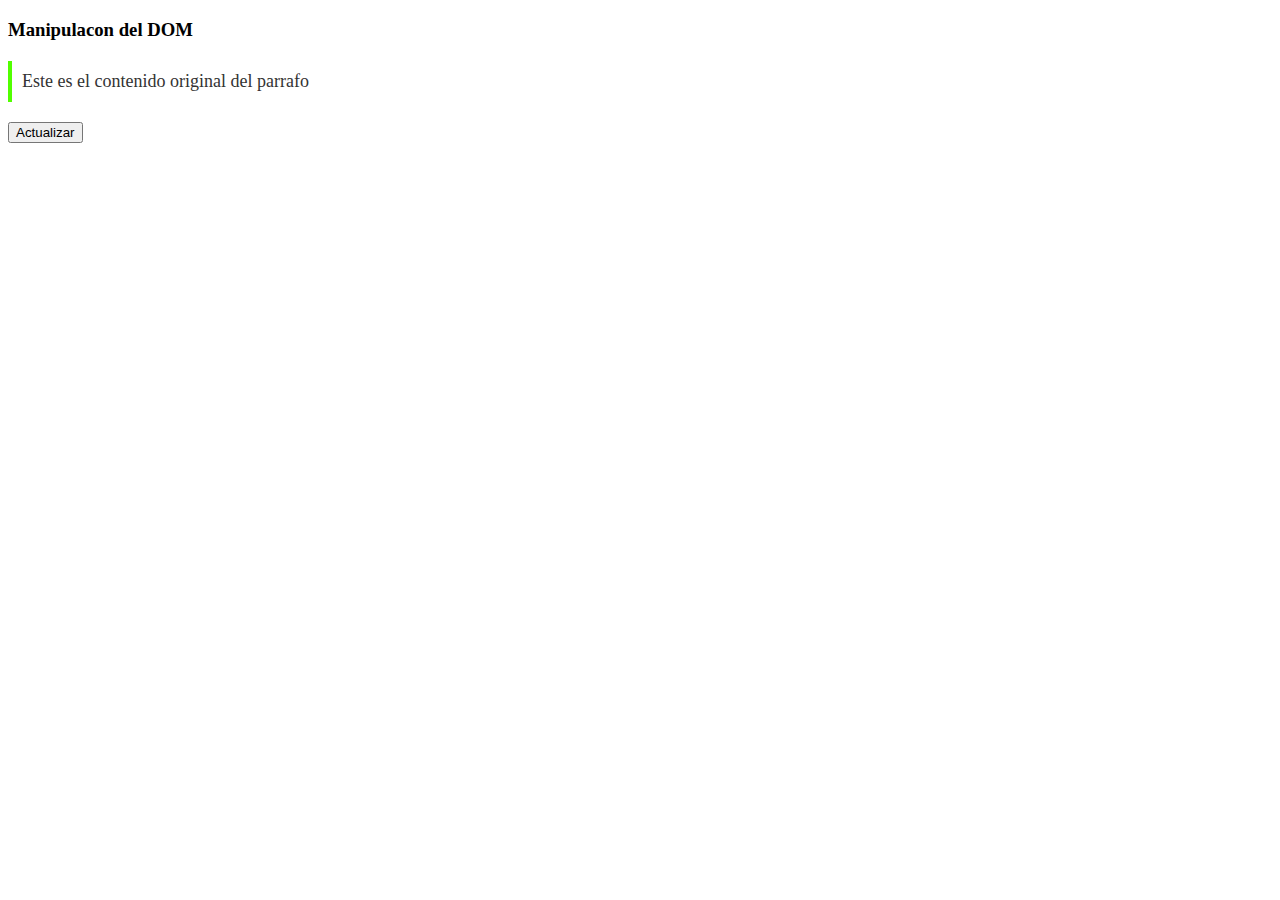
<file: practica 6/index.html>
<!DOCTYPE html>
<html lang="en">
<head>
    <meta charset="UTF-8">
    <meta name="viewport" content="width=device-width, initial-scale=1.0">
    <link rel="stylesheet" href="DOM.css">
    <title>dom</title>
</head>
<body>
    <h3>Manipulacon del DOM</h3>
    <p id="miParrafo">Este es el contenido original del parrafo</p>
    <button id="miBoton">Actualizar</button>


    <script src="DOM.js"></script>

</body>
</html>
</file>
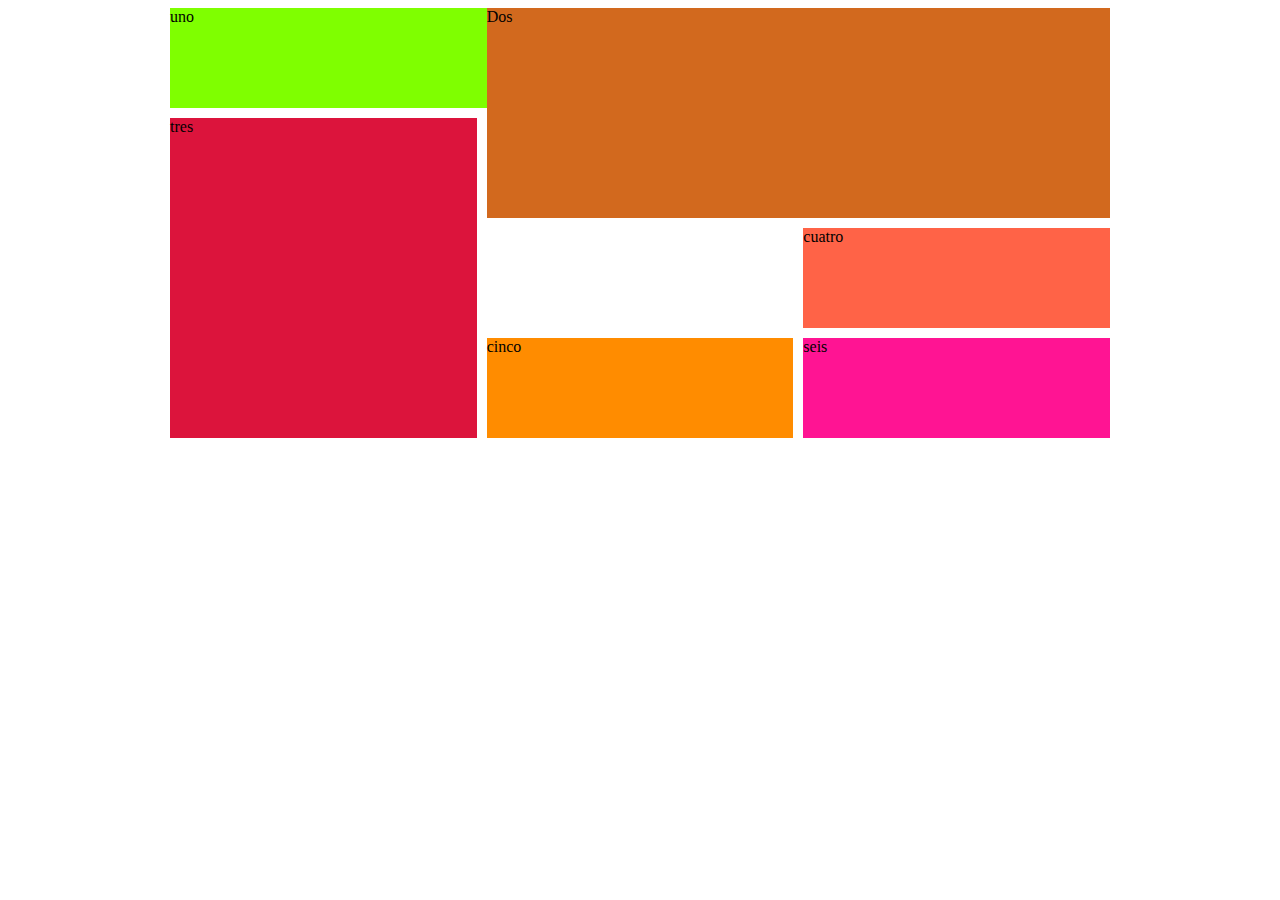
<file: practica2/index.html>
<!DOCTYPE html>
<html lang="en">
<head>
    <meta charset="UTF-8">
    <meta name="viewport" content="width=device-width, initial-scale=1.0">
    <link rel="stylesheet" href="style.css">
    <title>Practica 2</title>
</head>
<body>
    <div class="cuadriculas">
<div class="uno">uno</div>
<div  class="dos">Dos</div>
<div  class="tres">tres</div>
<div  class="cuatro">cuatro</div>
<div  class="cinco">cinco</div>
<div  class="seis">seis</div>

    </div>
</body>
</html>
</file>
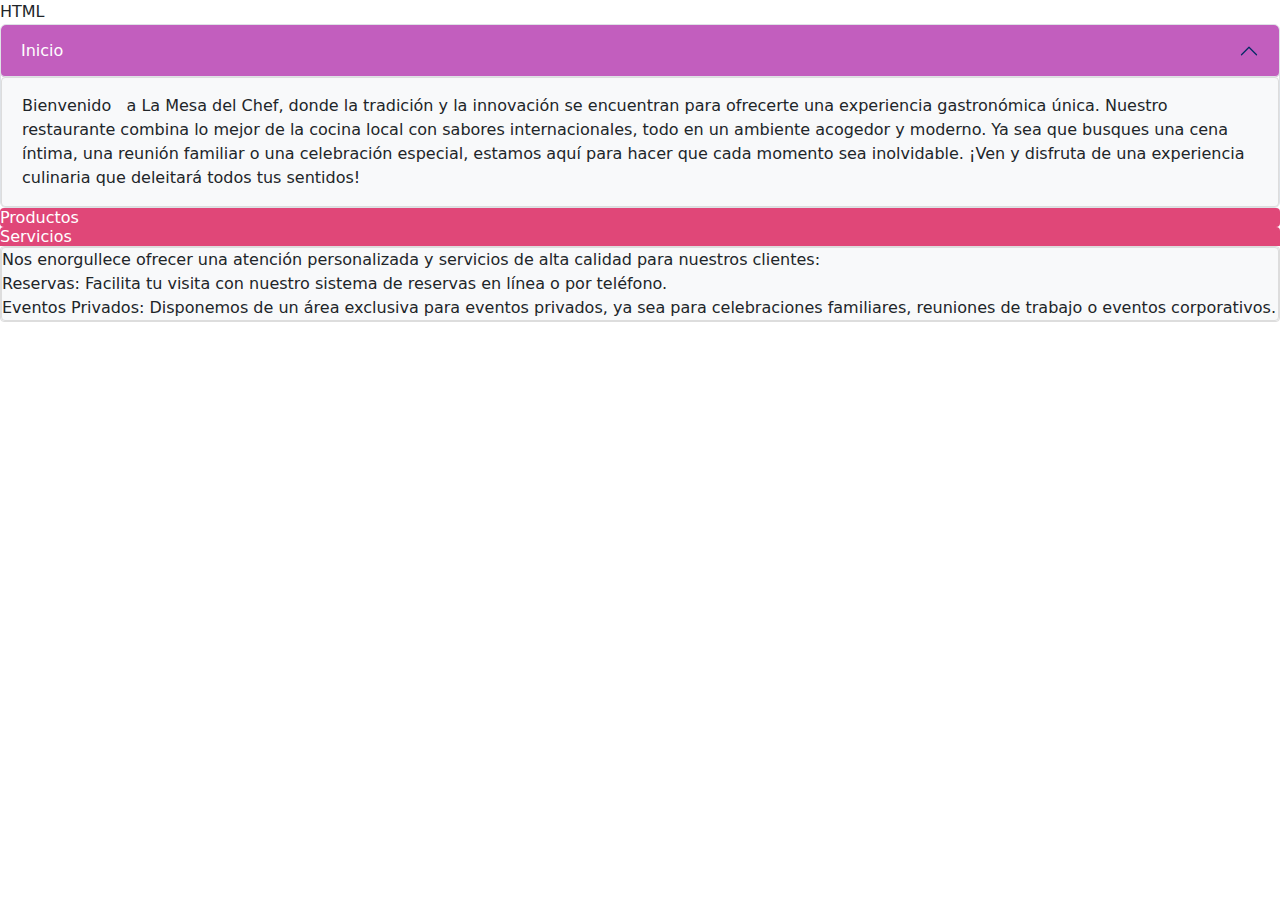
<file: Practica 5/ejercicio2/index.html>
HTML
<!DOCTYPE html>
<html lang="en">
<head>
    <meta charset="UTF-8">
    <meta name="viewport" content="width=device-width, initial-scale=1.0">
    <link href="https://cdn.jsdelivr.net/npm/bootstrap@5.3.3/dist/css/bootstrap.min.css" rel="stylesheet">
    <link rel="stylesheet" href="accordion.css">   

    <title>Accordion</title>
</head>
<body>
    <div class="accordion" id="accordionExample">
        <div class="accordion-item">
            <h2 class="accordion-header">
                <button   
 class="accordion-button" type="button" data-bs-toggle="collapse" data-bs-target="#collapseOne" aria-expanded="true" aria-controls="collapseOne">
                    Inicio
                </button>
            </h2>
            <div id="collapseOne" class="accordion-collapse   
 collapse show" data-bs-parent="#accordionExample">
                <div class="accordion-body">
                    Bienvenido   
 a La Mesa del Chef, donde la tradición y la innovación se encuentran para ofrecerte una experiencia gastronómica única. Nuestro restaurante combina lo mejor de la cocina local con sabores internacionales, todo en un ambiente acogedor y moderno. Ya sea que busques una cena íntima, una reunión familiar o una celebración especial, estamos aquí para hacer que cada momento sea inolvidable. ¡Ven y disfruta de una experiencia culinaria que deleitará todos tus sentidos!
                </div>
            </div>
        </div>
    </div>
    <div class="accordion-item">
        <h2 class="accordion-header">
            <button class="accordion-button collapsed" type="button" data-bs-toggle="collapse" data-bs-target="#collapseTwo" aria-expanded="false" aria-controls="collapseTwo">
                Productos
            </button>
        </h2>
        <div id="collapseTwo" class="accordion-collapse collapse" data-bs-parent="#accordionExample">
            <div class="accordion-body">
                En La Mesa del Chef, seleccionamos cuidadosamente los ingredientes más frescos y de la mejor calidad para preparar nuestros platos. Ofrecemos una amplia variedad de opciones para todos los gustos:
                <br>
                Platos Especiales: Desde suculentos cortes de carne a la parrilla hasta pescados frescos y mariscos.
                <br>
                Postres Caseros: Endulza tu paladar con nuestras creaciones artesanales, como pasteles, helados y más.
                <br>
                Bebidas Exclusivas: Una selección de vinos, cócteles y refrescos, perfectos para acompañar tu comida.
            </div>
        </div>
    </div>
    <div class="accordion-item">
        <h2 class="accordion-header">
            <button class="accordion-button collapsed" type="button" data-bs-toggle="collapse" data-bs-target="#collapseThree" aria-expanded="false" aria-controls="collapseThree">
                Servicios
            </button>
        </h2>
        <div id="collapseThree" class="accordion-body">
            <div class="accordion-body">
                Nos enorgullece ofrecer una atención personalizada y servicios de alta calidad para nuestros clientes:
                <br>
                Reservas: Facilita tu visita con nuestro sistema de reservas en línea o por teléfono.
                <br>
                Eventos Privados: Disponemos de un área exclusiva para eventos privados, ya sea para celebraciones familiares, reuniones de trabajo o eventos corporativos.
            </div>
        </div>
    </div>

    <script src="https://cdn.jsdelivr.net/npm/@popperjs/core@2.11.7/dist/umd/popper.min.js"></script>
    <script src="https://cdn.jsdelivr.net/npm/bootstrap@5.3.3/dist/js/bootstrap.min.js"></script>
</body>
</html>
</file>
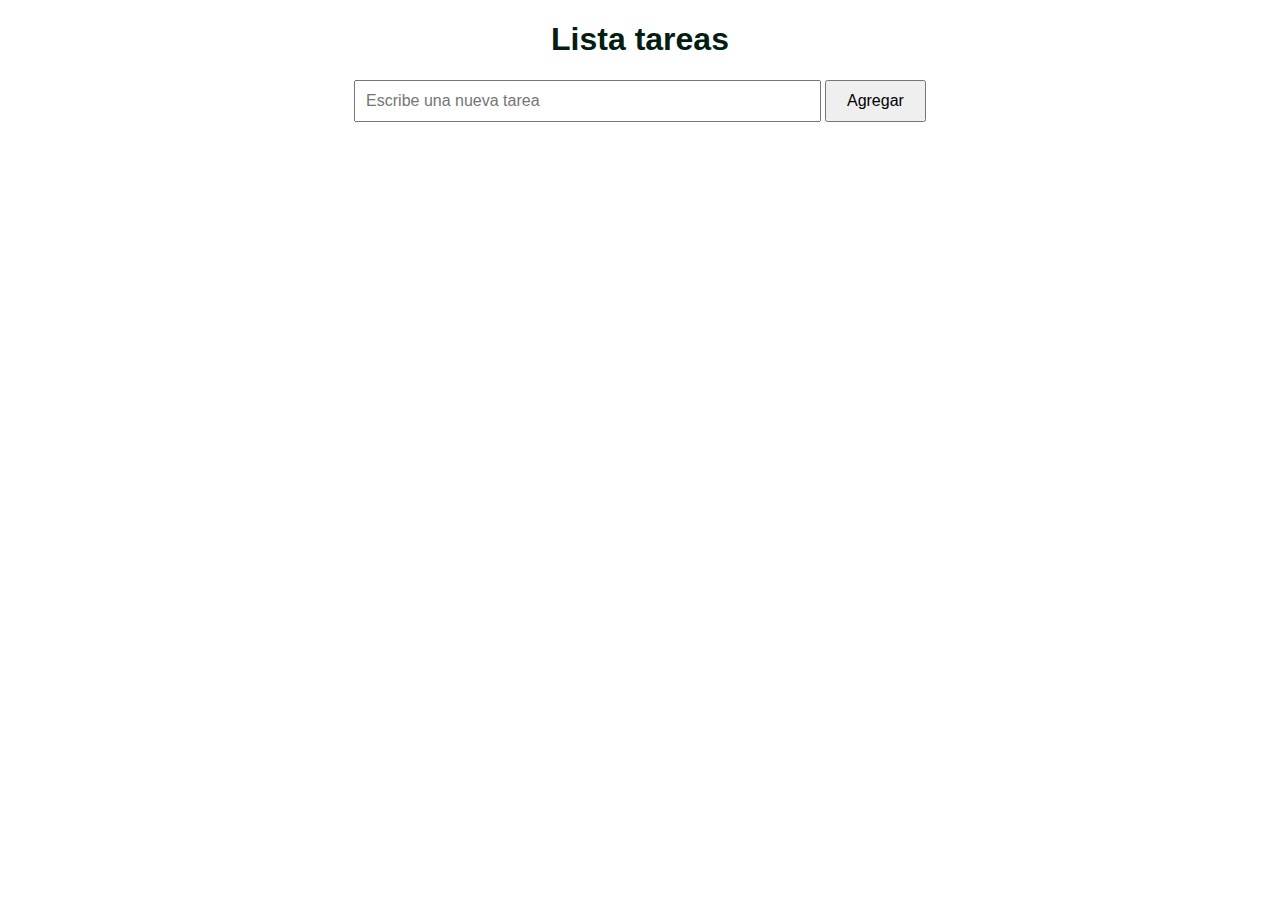
<file: practica 8/ListaTareas.html>
<!DOCTYPE html>
<html lang="en">
<head>
    <meta charset="UTF-8">
    <meta name="viewport" content="width=device-width, initial-scale=1.0">
    <link rel="stylesheet" href="style.css">
    <title>Lista tareas iterativas</title>
</head>
<body>
    <!--contenedor principal-->
    <div id="contenedor">
        <h1>Lista tareas</h1>
        <!--campo de entrada de tareas-->
        <input type="text" id="nuevaTarea" placeholder="Escribe una nueva tarea">
        <!--botón para agregar tarea-->
        <button id="agregar">Agregar</button>
        <!--lista donde se van a mostrar las tareas-->
        <ul id="listaTareas"></ul>
    </div>

    <script src="ListaTareas.js"></script>
</body>
</html>
</file>
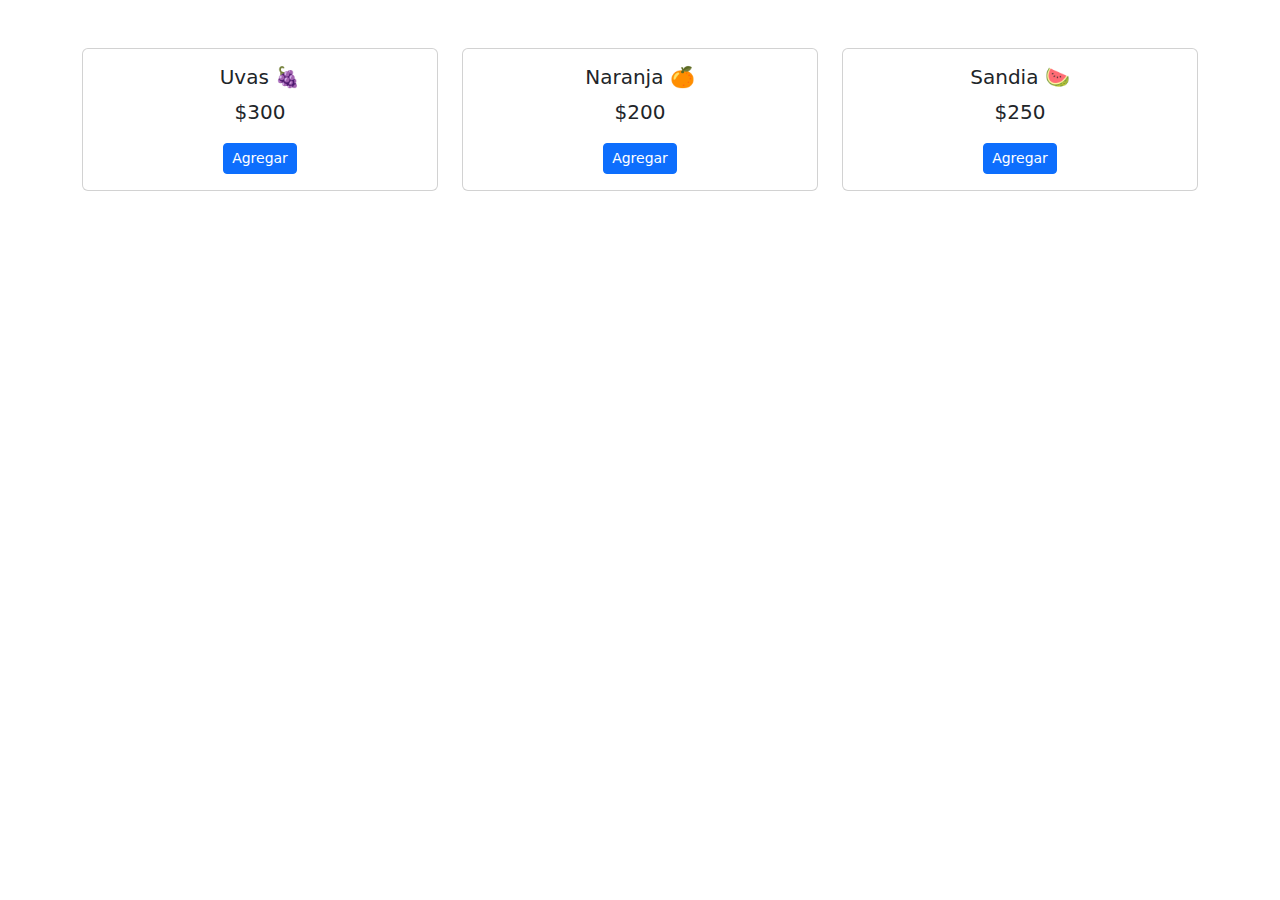
<file: Practica13/carritoCompras.html>
<!DOCTYPE html>
<html lang="en">
<head>
    <meta charset="UTF-8">
    <meta name="viewport" content="width=device-width, initial-scale=1.0">
    <link href="https://cdn.jsdelivr.net/npm/bootstrap@5.3.3/dist/css/bootstrap.min.css" rel="stylesheet" integrity="sha384-QWTKZyjpPEjISv5WaRU9OFeRpok6YctnYmDr5pNlyT2bRjXh0JMhjY6hW+ALEwIH" crossorigin="anonymous">
    <title>Carrito de compras</title>
</head>
<body>

    <main class="container mt-5">
        <div class="row text-center">
            <article class="col-sm-4 mb-3">
                <div class="card">
                    <div class="card-body">
                        <h5 class="card-title">Uvas 🍇</h5>
                        <p class="lead">$300</p>
                        <button class="btn btn-primary btn-sm" data-fruta="uvas" data-precio="300">
                            Agregar
                        </button>
                    </div>
                </div>
            </article>

            <article class="col-sm-4 mb-3">
                <div class="card">
                    <div class="card-body">
                        <h5 class="card-title">Naranja 🍊</h5>
                        <p class="lead">$200</p>
                        <button class="btn btn-primary btn-sm" data-fruta="naranja" data-precio="200">
                            Agregar
                        </button>
                    </div>
                </div>
            </article>

            <article class="col-sm-4 mb-3">
                <div class="card">
                    <div class="card-body">
                        <h5 class="card-title">Sandia 🍉</h5>
                        <p class="lead">$250</p>
                        <button class="btn btn-primary btn-sm" data-fruta="sandia" data-precio="250">
                            Agregar
                        </button>
                    </div>
                </div>
            </article>

        </div>
    </main>

    <section class="container mt-3">
        <ul class="list-group" id="carrito"></ul>
    </section>

    <footer class="container mt-3" id="footer">
        <div class="card d-none" id="footerCard">
            <div class="card-body d-flex justify-content-between align-items-center">
                <p class="lead mb-0">Total a pagar: $ <span id="totalAmount" >0</span> </p>
            </div>
        </div>
    </footer>

    <template id="template">
        <li class="list-group-item text-uppercase bg-secondary text-white">
            <span class="badge bg-primary rounded-pill align-middle">1</span>
            <span class="lead align-middle">A list item</span>
        </li>
        <li class="list-group-item d-flex justify-contend-between align-items-center">
            <div>
                <p class="lead mb-0">Total: $ <span>0</span> </p>
            </div>
            <div>
                <button class="btn btn-m btn-success">Agregar</button>
                <button class="btn btn-m btn-danger">Quitar</button>
            </div>
        </li>
    </template>
    
    <script src="carritoCompras.js"></script>
</body>
</html>
</file>
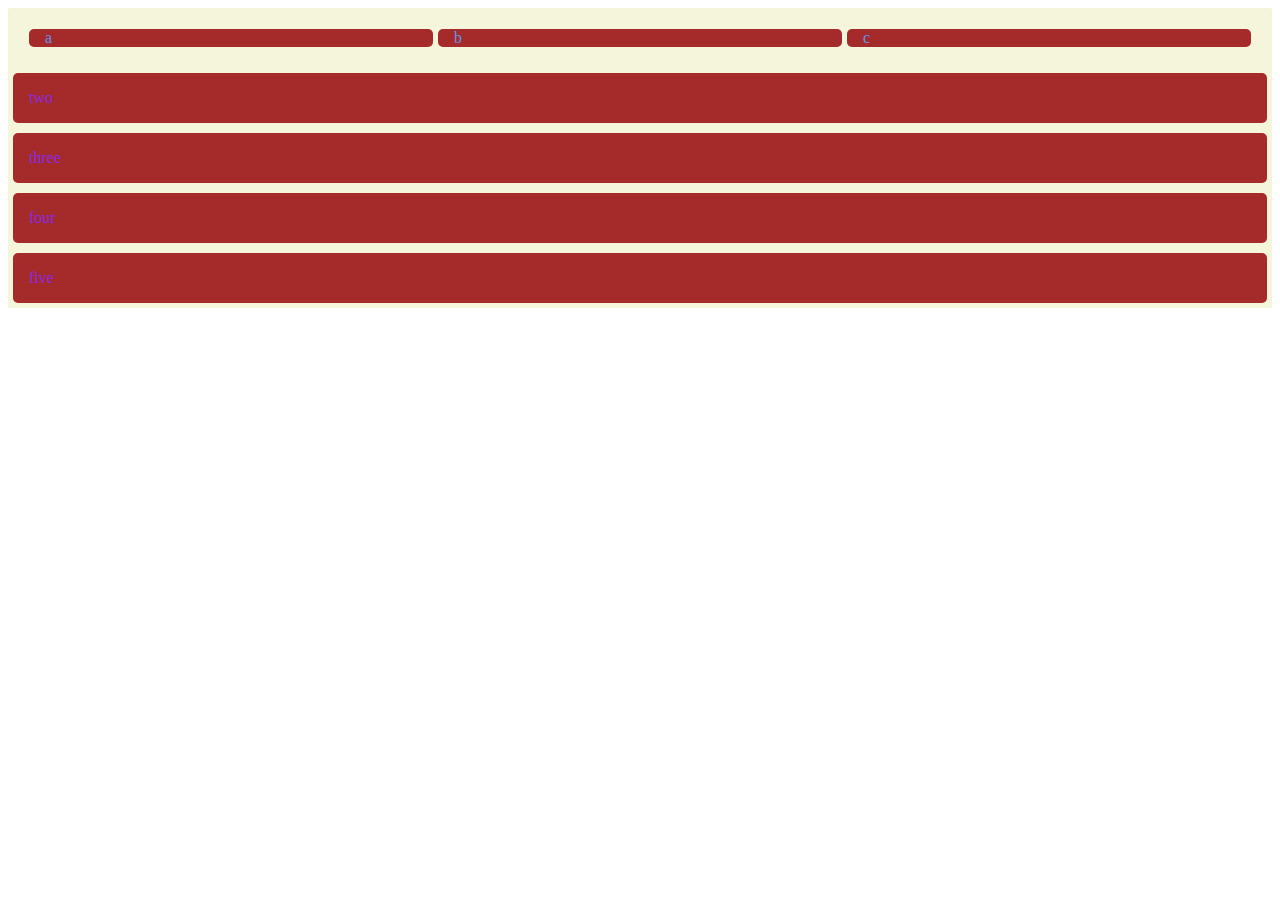
<file: practica2/index2.html>
<!DOCTYPE html>
<html lang="en">
<head>
    <meta charset="UTF-8">
    <meta name="viewport" content="width=device-width, initial-scale=1.0">
    <link rel="stylesheet" href="style2.css">
    <title>ejemplo 2</title>
</head>
<body>
    <div class="cuadriculas">
<div class="box">
    <div class="nested">a</div>
    <div class="nested">b</div>
    <div class="nested">c</div>
</div>
    <div class="box2">two</div>
    <div class="box3">three</div>
    <div class="box4">four</div>
    <div class="box5">five</div>
    </div>
</body>
</html>
</file>
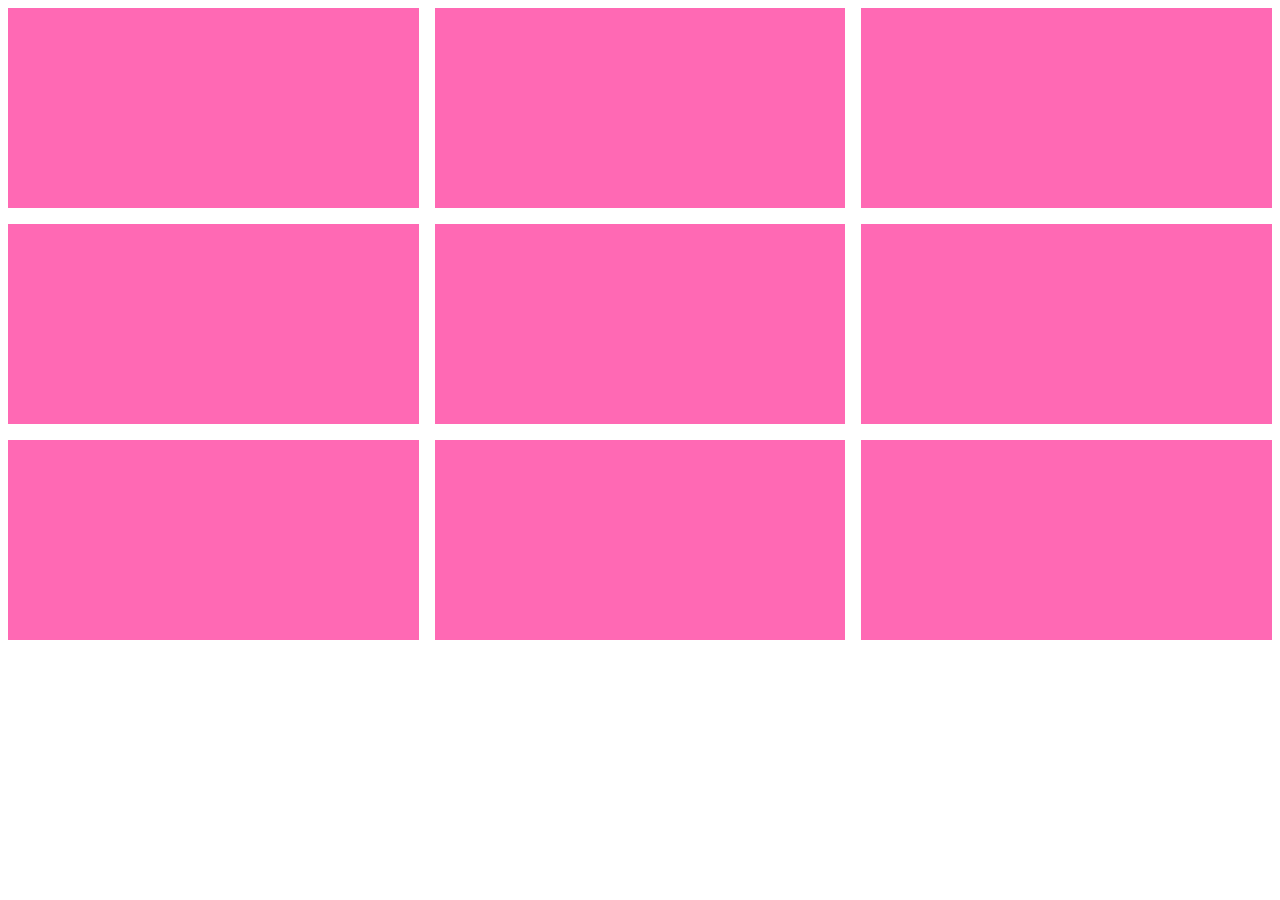
<file: practica2/index3.html>
<!DOCTYPE html>
<html lang="en">
<head>
    <meta charset="UTF-8">
    <meta name="viewport" content="width=device-width, initial-scale=1.0">
    <link rel="stylesheet" href="style3.css">
    <title>ejercicio 3</title>
</head>
<body>
    <div class="grid">
        <div class="box"></div>
        <div class="box"></div>
        <div class="box"></div>
        <div class="box"></div>
        <div class="box"></div>
        <div class="box"></div>
        <div class="box"></div>
        <div class="box"></div>
        <div class="box"></div>
    </div>
</body>
</html>
</file>
<file: practica 6/DOM.css>
#miParrafo{
    font-size: 18px;
    color: #333;
    margin: 20px 0;
    padding: 10px;
    background-color: white;
    border-left: 4px solid #51ff00;
}

#miBton{
font: 16px;
padding: 10px 20px;
background-color: gray;
border: none;
cursor: pointer;
border-radius: 5px;
text-align: center;
}
</file>
<file: practica2/style.css>
.cuadriculas {
max-width: 940px;
margin: 0 auto;
display: grid;
grid-template-columns: repeat(3,1fr);
grid-gap: 10px;
grid-auto-rows: minmax(100px,auto);

}

.uno{
    grid-column: 1/3;
    grid-row: 1;
    background-color: chartreuse;
}

.dos{
    grid-column: 2/4;
    grid-row: 1/3;
    background-color: chocolate;
}

.tres{
    grid-column: 1;
    grid-row: 2/5;
    background-color: crimson;
}

.cuatro{
    grid-column: 3;
    grid-row: 3;
    background-color: tomato;
}

.cinco{
    grid-column: 2;
    grid-row: 4;
    background-color: darkorange;
}

.seis{
    grid-column: 3;
    grid-row: 4;
    background-color: deeppink;
}
</file>
<file: Practica 5/ejercicio2/accordion.css>
/* Estilos personalizados para el acordeón */
.accordion-button {
    background-color: #e04778; /* Cambia el color de fondo del botón del acordeón */
    color: white; /* Cambia el color del texto del botón del acordeón */
    border-radius: 0.25rem; /* Cambia el radio de los bordes del botón */
  }
  
  .accordion-button:not(.collapsed) {
    background-color: #c25ebe; /* Cambia el color de fondo cuando el acordeón está abierto */
    color: white; /* Cambia el color del texto cuando el acordeón está abierto */
  }
  
  .accordion-body {
    background-color: #f8f9fa; /* Cambia el color de fondo del cuerpo del acordeón */
    border: 1px solid #ddd; /* Añade un borde al cuerpo del acordeón */
    border-radius: 0.25rem; /* Cambia el radio de los bordes del cuerpo del acordeón */
  }
</file>
<file: practica 8/style.css>
/* Estilos para el contenedor */
#contenedor {
    width: 50%;
    margin: 0 auto;
    text-align: center;
    font-family: Arial, Helvetica, sans-serif;
}

/* Estilo para el título */
h1 {
    color: rgb(1, 29, 20);
}

/* Estilo para el campo de entrada de nueva tarea */
#nuevaTarea {
    width: 70%;
    padding: 10px;
    font-size: 16px;
    margin-bottom: 10px;
}

/* Estilo para el botón agregar */
#agregar {
    padding: 10px 20px;
    font-size: 16px;
    cursor: pointer;
}

/* Estilo para la lista de tareas */
#listaTareas {
    list-style-type: none;
    padding: 10px;
}

/* Estilo para cada tarea */
.tarea {
    padding: 10px;
    margin-bottom: 10px;
    background-color: rgb(116, 152, 224);
    display: flex;
    justify-content: space-between;
    align-items: center;
}

/* Estilos para los botones */
.button {
    margin-left: 10px;
    padding: 5px 10px;
    border: none;
    cursor: pointer;
}

/* Estilo para el botón eliminar */
.eliminarBTN {
    background-color: #660500;
    color: white;
}

/* Estilo para el botón modificar */
.modificarBTN {
    background-color: #4CAF50;
    color: white;
}
</file>
<file: practica2/style2.css>
.cuadriculas {
    border: 2px salmon;
    border-radius:2px;
    background-color: beige;
    display: grid;
    grid-template-columns: repeat(3,fr);
    gap: 10px;
    padding: 5px;  
}
.box{
    border: 2px salmon;
    border-radius: 5px;
    background-color: beige;
    padding: 1em;
    color: cornflowerblue;
    display: grid;
    grid-template-columns: repeat(3,1fr);
    gap: 5px;
    box-sizing: border-box;
}
.nested{
    border: 2px saddlebrown;
    border-radius: 5px;
    background-color: brown;
    padding-left: 1em;
    box-sizing: border-box ;

}
.box2, .box3, .box4, .box5{
    border: 2px sandybrown;
    border-radius: 5px;
    background-color: brown;
    padding: 1em;
    color: blueviolet;
}
</file>
<file: practica2/style3.css>
.grid{
    display: grid;
    grid-template-columns: 1fr;
    grid-template-rows: auto;
    grid-gap: 1em;

    @media(min-width: 500px) {
        grid-template-columns: 1fr;
    }
    @media(min-width: 768px){
        grid-template-columns: repeat(3,1fr);
    }

    .box{
        width: 100%;
        height: 200px;
        background-color: hotpink;
    }
}
</file>
